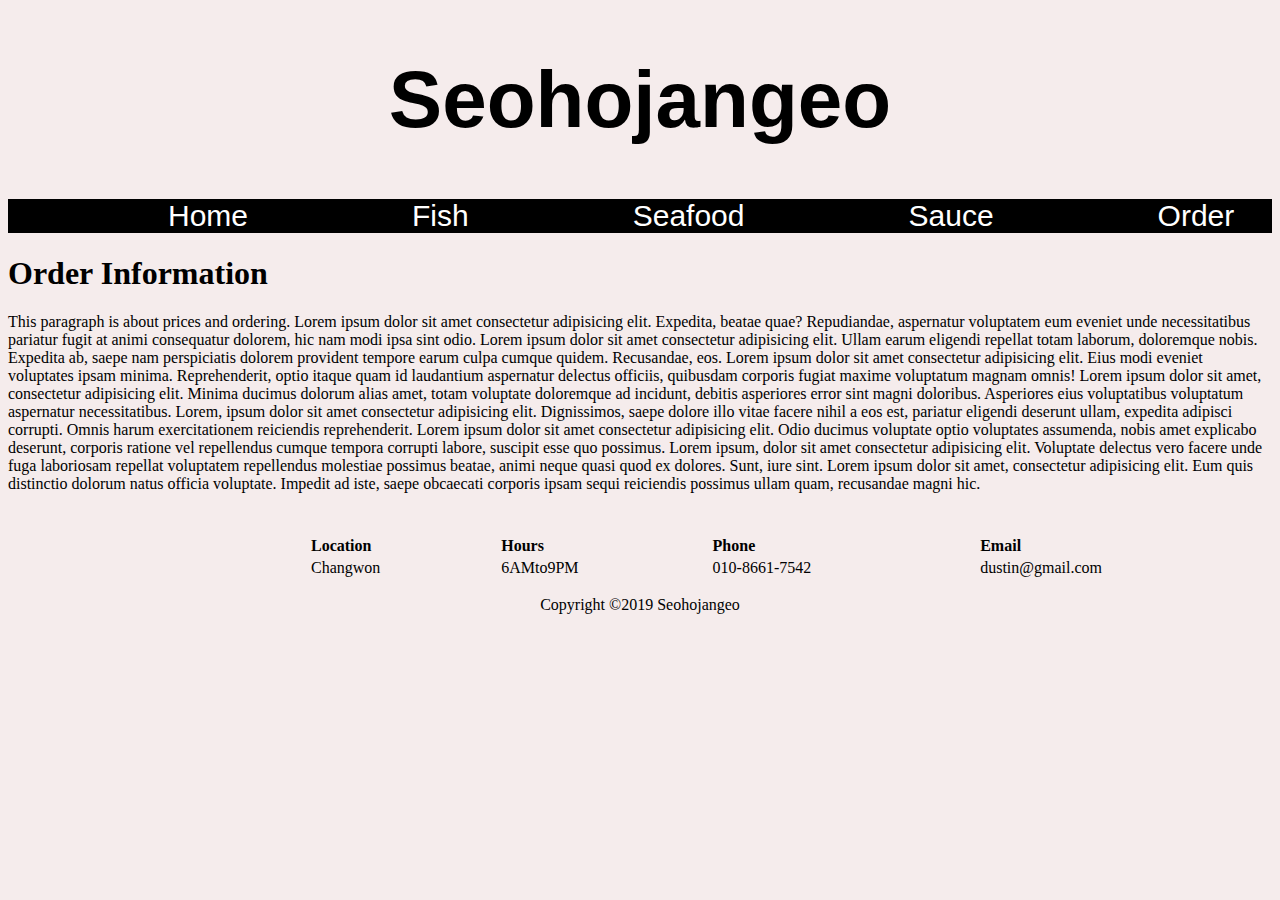
<file: order.html>
<!DOCTYPE html>
<html id="entire" lang="en">
<head>
    <title>Order</title>
    <link rel="stylesheet" type="text/css" href="style.css">
</head>
<body>
    <!--Header-->
    <!--Header-->
    <header id="main-header">
            <div class="container">
                <h1>Seohojangeo</h1>
            </div>
    </header>

    <!--Navigation Bar-->
    <nav id="navbar">
        <div class="container">
        <ul>
            <li><a href="index.html"> Home</a></li>
            <li><a href="fish.html"> Fish</a></li>
            <li><a href="seafood.html"> Seafood</a></li>
            <li><a href="sauce.html"> Sauce</a></li>
            <li><a href="order.html"> Order</a></li>
            </li>
        </ul>
        </div>
    </nav>
   
   <!--Paragraph about the store-->
   <div class="order">
        <h1 id="orderh">Order Information</h1>
        <p id="orderp">This paragraph is about prices and ordering. Lorem ipsum dolor sit amet consectetur adipisicing elit. Expedita, beatae quae? Repudiandae, aspernatur voluptatem eum eveniet unde necessitatibus pariatur fugit at animi consequatur dolorem, hic nam modi ipsa sint odio. Lorem ipsum dolor sit amet consectetur adipisicing elit. Ullam earum eligendi repellat totam laborum, doloremque nobis. Expedita ab, saepe nam perspiciatis dolorem provident tempore earum culpa cumque quidem. Recusandae, eos. Lorem ipsum dolor sit amet consectetur adipisicing elit. Eius modi eveniet voluptates ipsam minima. Reprehenderit, optio itaque quam id laudantium aspernatur delectus officiis, quibusdam corporis fugiat maxime voluptatum magnam omnis! Lorem ipsum dolor sit amet, consectetur adipisicing elit. Minima ducimus dolorum alias amet, totam voluptate doloremque ad incidunt, debitis asperiores error sint magni doloribus. Asperiores eius voluptatibus voluptatum aspernatur necessitatibus. Lorem, ipsum dolor sit amet consectetur adipisicing elit. Dignissimos, saepe dolore illo vitae facere nihil a eos est, pariatur eligendi deserunt ullam, expedita adipisci corrupti. Omnis harum exercitationem reiciendis reprehenderit. Lorem ipsum dolor sit amet consectetur adipisicing elit. Odio ducimus voluptate optio voluptates assumenda, nobis amet explicabo deserunt, corporis ratione vel repellendus cumque tempora corrupti labore, suscipit esse quo possimus. Lorem ipsum, dolor sit amet consectetur adipisicing elit. Voluptate delectus vero facere unde fuga laboriosam repellat voluptatem repellendus molestiae possimus beatae, animi neque quasi quod ex dolores. Sunt, iure sint. Lorem ipsum dolor sit amet, consectetur adipisicing elit. Eum quis distinctio dolorum natus officia voluptate. Impedit ad iste, saepe obcaecati corporis ipsam sequi reiciendis possimus ullam quam, recusandae magni hic.</p>


    </div>

    <!--Info Footer-->
    <footer id="title-footer">
        <table>
            <tr>
                <th>Location</th>
                <th>Hours</th>
                <th>Phone</th>
                <th>Email</th>
            </tr>
    
            <tr>
                <td>Changwon</td>
                <td>6AMto9PM</td>
                <td>010-8661-7542</td>
                <td>dustin@gmail.com</td>
            </tr>
        </table>
    
        
    </footer>
    
    <!--Copyright Footer-->
    <footer id="second-footer">
        <p id="cright">Copyright &copy;2019 Seohojangeo</p>
    </footer>
        
</body>
</html>
</file>
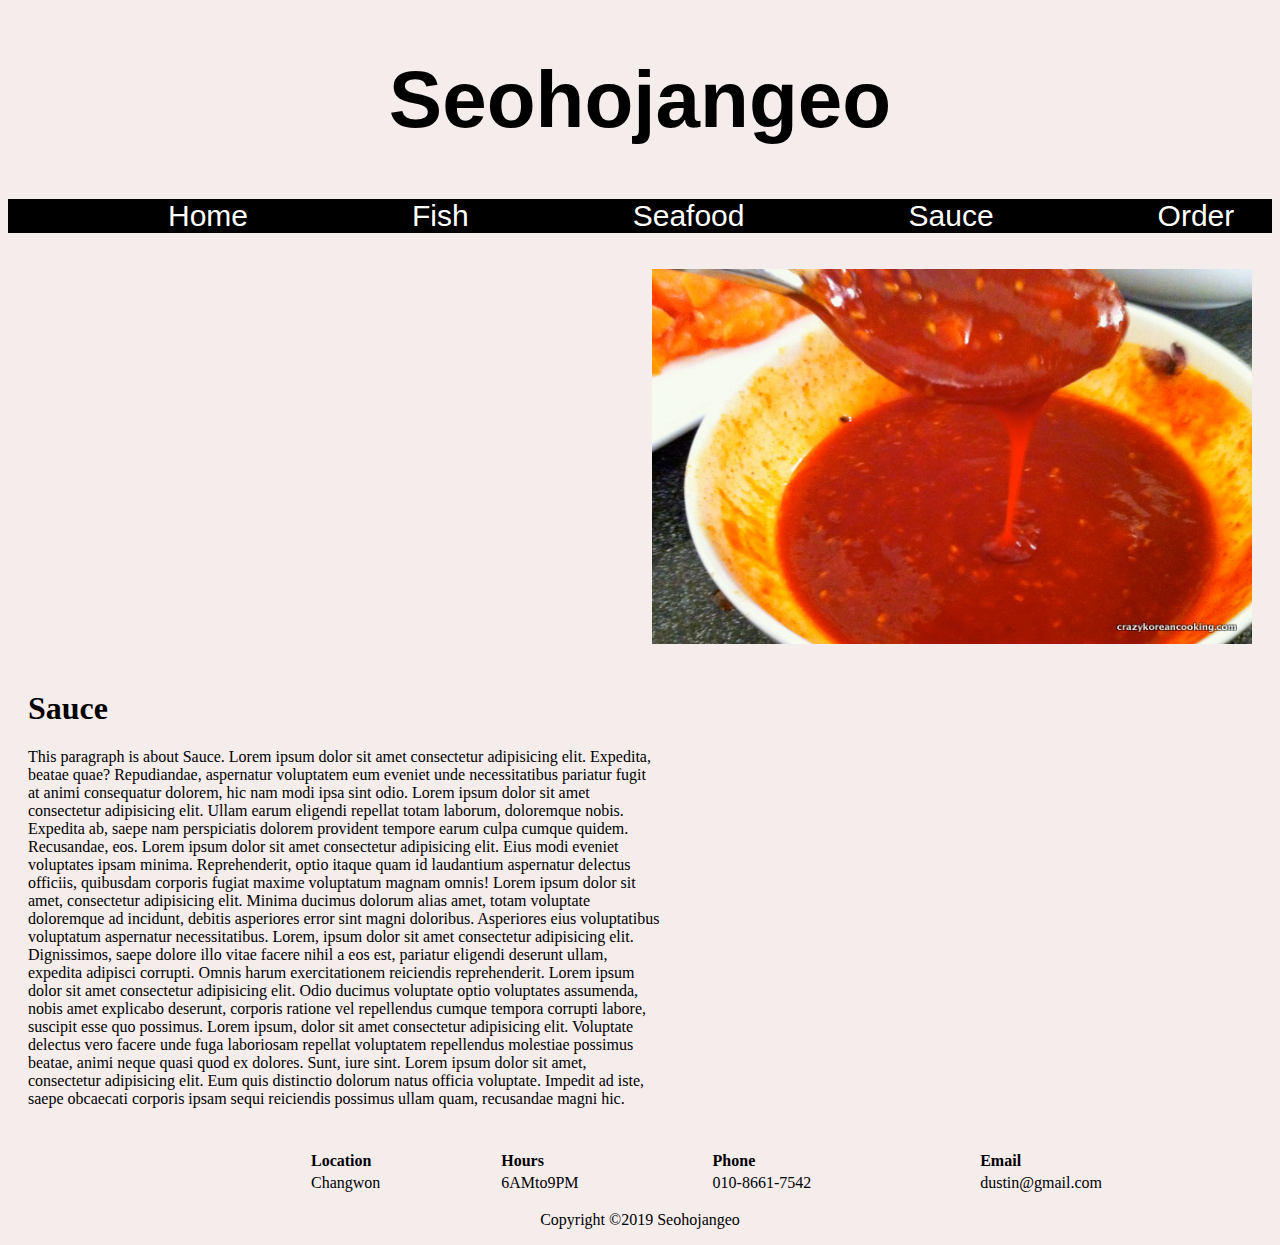
<file: sauce.html>
<!DOCTYPE html>
<html id="entire" lang="en">
<head>
    <title>Sauce</title>
    <link rel="stylesheet" type="text/css" href="style.css">
</head>
<body>
    <!--Header-->
    <header id="main-header">
            <div class="container">
                <h1>Seohojangeo</h1>
            </div>
    </header>

    <!--Navigation Bar-->
    <nav id="navbar">
        <div class="container">
        <ul>
            <li><a href="index.html"> Home</a></li>
            <li><a href="fish.html"> Fish</a></li>
            <li><a href="seafood.html"> Seafood</a></li>
            <li><a href="sauce.html"> Sauce</a></li>
            <li><a href="order.html"> Order</a></li>
                </div>
            </li>
        </ul>
        </div>
    </nav>

    <div class="clearfix">
            <!--Sauce Image-->
            <div class="imager">
                <a href="sauce.jpg">
                <img src="sauce.jpg" alt="sauce" width="600" height="375">
                </a>
            </div>
            <!--About the Sauce-->
            <div class="textl">
                <h1>Sauce</h1>
                <p>This paragraph is about Sauce. Lorem ipsum dolor sit amet consectetur adipisicing elit. Expedita, beatae quae? Repudiandae, aspernatur voluptatem eum eveniet unde necessitatibus pariatur fugit at animi consequatur dolorem, hic nam modi ipsa sint odio. Lorem ipsum dolor sit amet consectetur adipisicing elit. Ullam earum eligendi repellat totam laborum, doloremque nobis. Expedita ab, saepe nam perspiciatis dolorem provident tempore earum culpa cumque quidem. Recusandae, eos. Lorem ipsum dolor sit amet consectetur adipisicing elit. Eius modi eveniet voluptates ipsam minima. Reprehenderit, optio itaque quam id laudantium aspernatur delectus officiis, quibusdam corporis fugiat maxime voluptatum magnam omnis! Lorem ipsum dolor sit amet, consectetur adipisicing elit. Minima ducimus dolorum alias amet, totam voluptate doloremque ad incidunt, debitis asperiores error sint magni doloribus. Asperiores eius voluptatibus voluptatum aspernatur necessitatibus. Lorem, ipsum dolor sit amet consectetur adipisicing elit. Dignissimos, saepe dolore illo vitae facere nihil a eos est, pariatur eligendi deserunt ullam, expedita adipisci corrupti. Omnis harum exercitationem reiciendis reprehenderit. Lorem ipsum dolor sit amet consectetur adipisicing elit. Odio ducimus voluptate optio voluptates assumenda, nobis amet explicabo deserunt, corporis ratione vel repellendus cumque tempora corrupti labore, suscipit esse quo possimus. Lorem ipsum, dolor sit amet consectetur adipisicing elit. Voluptate delectus vero facere unde fuga laboriosam repellat voluptatem repellendus molestiae possimus beatae, animi neque quasi quod ex dolores. Sunt, iure sint. Lorem ipsum dolor sit amet, consectetur adipisicing elit. Eum quis distinctio dolorum natus officia voluptate. Impedit ad iste, saepe obcaecati corporis ipsam sequi reiciendis possimus ullam quam, recusandae magni hic.</p>
            </div> 
                
        
    </div>

    </div>
    <!--Info Footer-->
    <footer id="title-footer">
        <table>
            <tr>
                <th>Location</th>
                <th>Hours</th>
                <th>Phone</th>
                <th>Email</th>
            </tr>
    
            <tr>
                <td>Changwon</td>
                <td>6AMto9PM</td>
                <td>010-8661-7542</td>
                <td>dustin@gmail.com</td>
            </tr>
        </table>
    
        
    </footer>
    
    <!--Copyright Footer-->
    <footer id="second-footer">
        <p id="cright">Copyright &copy;2019 Seohojangeo</p>
    </footer>
        
</body>
</html>
</file>
<file: style.css>
#entire{
    background-color: rgb(245, 236, 236);
}

#main-header{
    font-size: 40px;
    text-align: center;
    font-family: 'Gill Sans', 'Gill Sans MT', Calibri, 'Trebuchet MS', sans-serif;
}

#navbar a:hover{
        color: rgb(192, 192, 192);
}
#navbar{
    background-color: black;
    color:#fff;

}

#navbar ul{
    padding:0;
    list-style: none;
}

#navbar li{
    display: inline;    
}

#navbar a{
    color: white;
    font-family: sans-serif;
    text-decoration: none;
    font-size: 30px;
    margin-left: 160px;
}


#title-footer table{
    width: 1000px;
    margin-left: 300px;
    padding-top: 25px;
}

#title-footer th{
    text-align: left;
}


#second-footer p{
    text-align: center;
}

.clearfix:after {
    content: "."; 
    display: block; 
    height: 0; 
    clear: both; 
    visibility: hidden;
}

.clearfix {display: inline-block;}

/* Hides from IE-mac \*/
* html .clearfix {height: 1%;}
.clearfix {display: block;}
/* End hide from IE-mac */
/* @end */


.imager {
    float: right;
    padding: 20px;
}

.imagel {
    padding: 20px;
    float: left;
}

.textl {
    width: 50%;
    padding-left: 20px;
    float: left;
}

.textr {
    float: right;
    width: 50%;
    padding-right:  20px;

}
</file>
